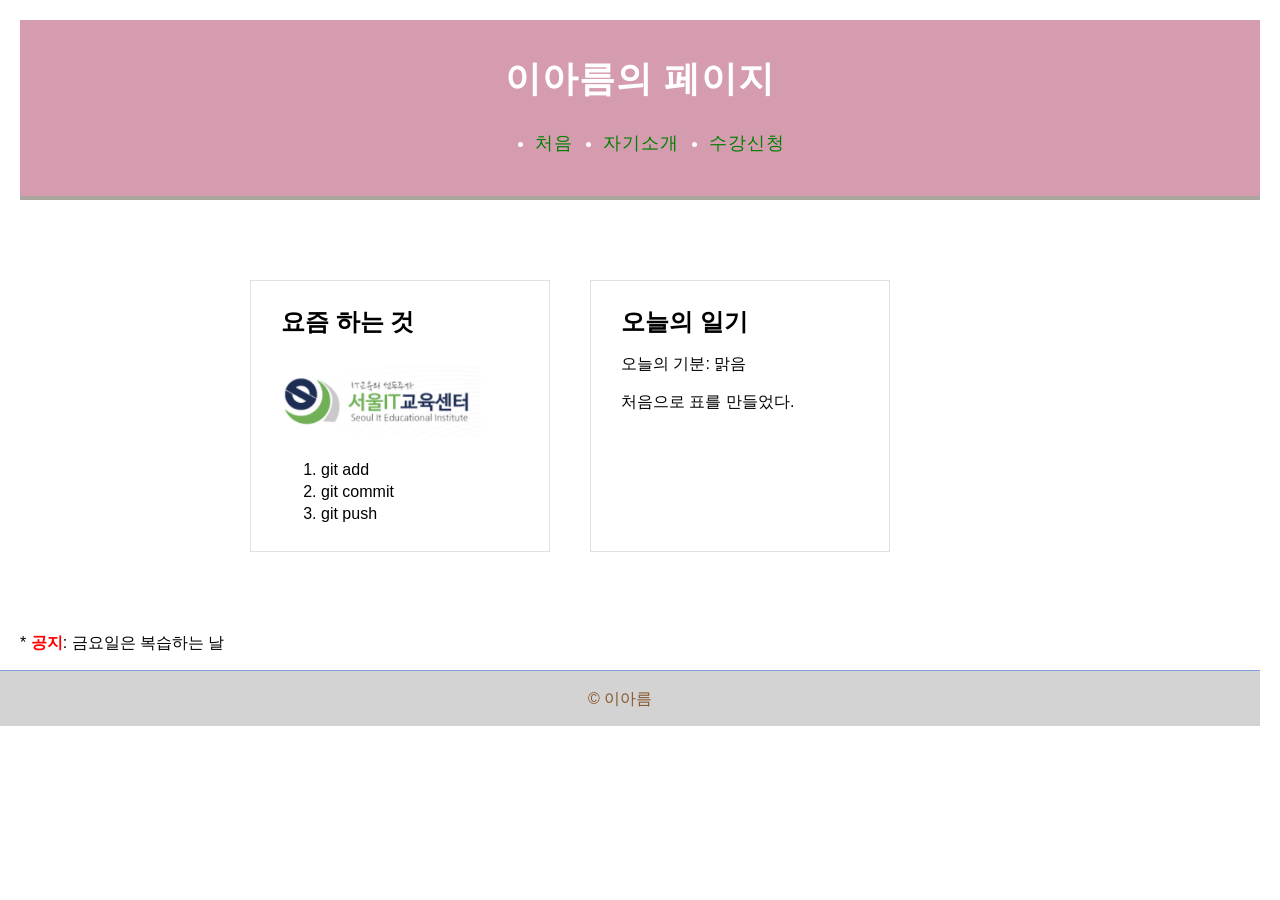
<file: index.html>
<!DOCTYPE html>
<html lang="ko">
<head>
  <meta charset="UTF-8">
  <meta name="viewport" content="width=device-width, initial-scale=1.0">
  <link rel="stylesheet" href="css/style.css">
  <link rel="icon" href="images/favicon.png">
  <title>이아름의 자기소개</title>
</head>

<body>
  <header>
    <h1>이아름의 페이지</h1>
    <nav>
      <ul>
        <li><a href="index.html">처음</a></li>
        <li><a href="about.html">자기소개</a></li>
        <li><a href="courses.html">수강신청</a></li>
      </ul>
    </nav>
  </header>


  <main class="day-list">
    <section>
      <h2>요즘 하는 것</h2>
      <img src="it.png" width="200"
           alt="IT 교육센터 상호마크">
      <ol>
        <li>git add</li>
        <li>git commit</li>
        <li>git push</li>
      </ol>

    </section>
    <article id="IT">      
      <h2>오늘의 일기</h2>
      <div>오늘의 기분: 맑음</div>
      <p>처음으로 <span>표</span>를 만들었다.</p>
    </article>
  </main>
  
    <aside>
      <p>* <strong>공지</strong>: 금요일은 복습하는 날</p>
    </aside>



  <footer>
    <p>&copy; 이아름</p>
  </footer>
</body>
</html>
</file>
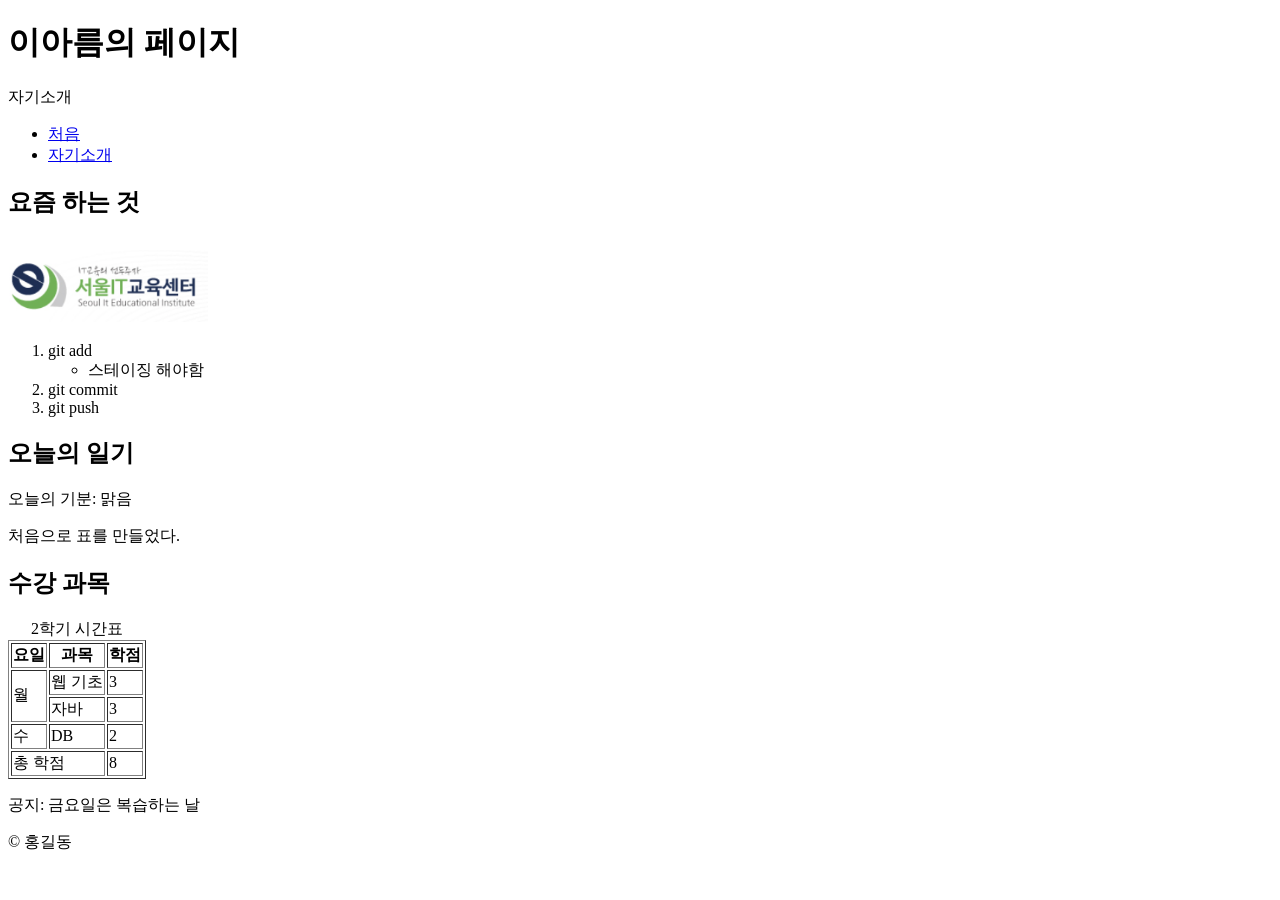
<file: new-link-image/index.html>
<!DOCTYPE html>
<html lang="ko">
<head>
  <meta charset="UTF-8">
  <meta name="viewport" content="width=device-width, initial-scale=1.0">
  <title>이아름의 페이지</title>
</head>
<body>
  <header>
    <h1>이아름의 페이지</h1>
    <nav>
      <p>자기소개</p>
      <ul>
        <li><a href="index.html">처음</a></li>
        <li><a href="about.html">자기소개</a></li>
      </ul>
    </nav>
  </header>
  <main>
    <section>
      <h2>요즘 하는 것</h2>
      <img src="../../it.png" width="200"
           alt="IT 교육센터 상호마크">
      <ol>
        <li>git add</li>
            <ul>
              <li>스테이징 해야함</li>
            </ul>
        <li>git commit</li>
        <li>git push</li>
      </ol>

    </section>
    <article id="IT">
      
      <h2>오늘의 일기</h2>
      <div>오늘의 기분: 맑음</div>
      <p>처음으로 <span>표</span>를 만들었다.</p>
    </article>
    <section>
      <h2>수강 과목</h2>
      <table border="1">
        <caption>2학기 시간표</caption>
        <thead>
          <tr><th>요일</th><th>과목</th><th>학점</th></tr>
        </thead>
        <tbody>
          <tr><td rowspan="2">월</td><td>웹 기초</td><td>3</td></tr>
          <tr><td>자바</td><td>3</td></tr>
          <tr><td>수</td><td>DB</td><td>2</td></tr>
        </tbody>
        <tfoot>
          <tr><td colspan="2">총 학점</td><td>8</td></tr>
        </tfoot>
      </table>
    </section>
    <aside>
      <p>공지: 금요일은 복습하는 날</p>
    </aside>
  </main>
  <footer>
    <p>&copy; 홍길동</p>
  </footer>
</body>
</html>
</file>
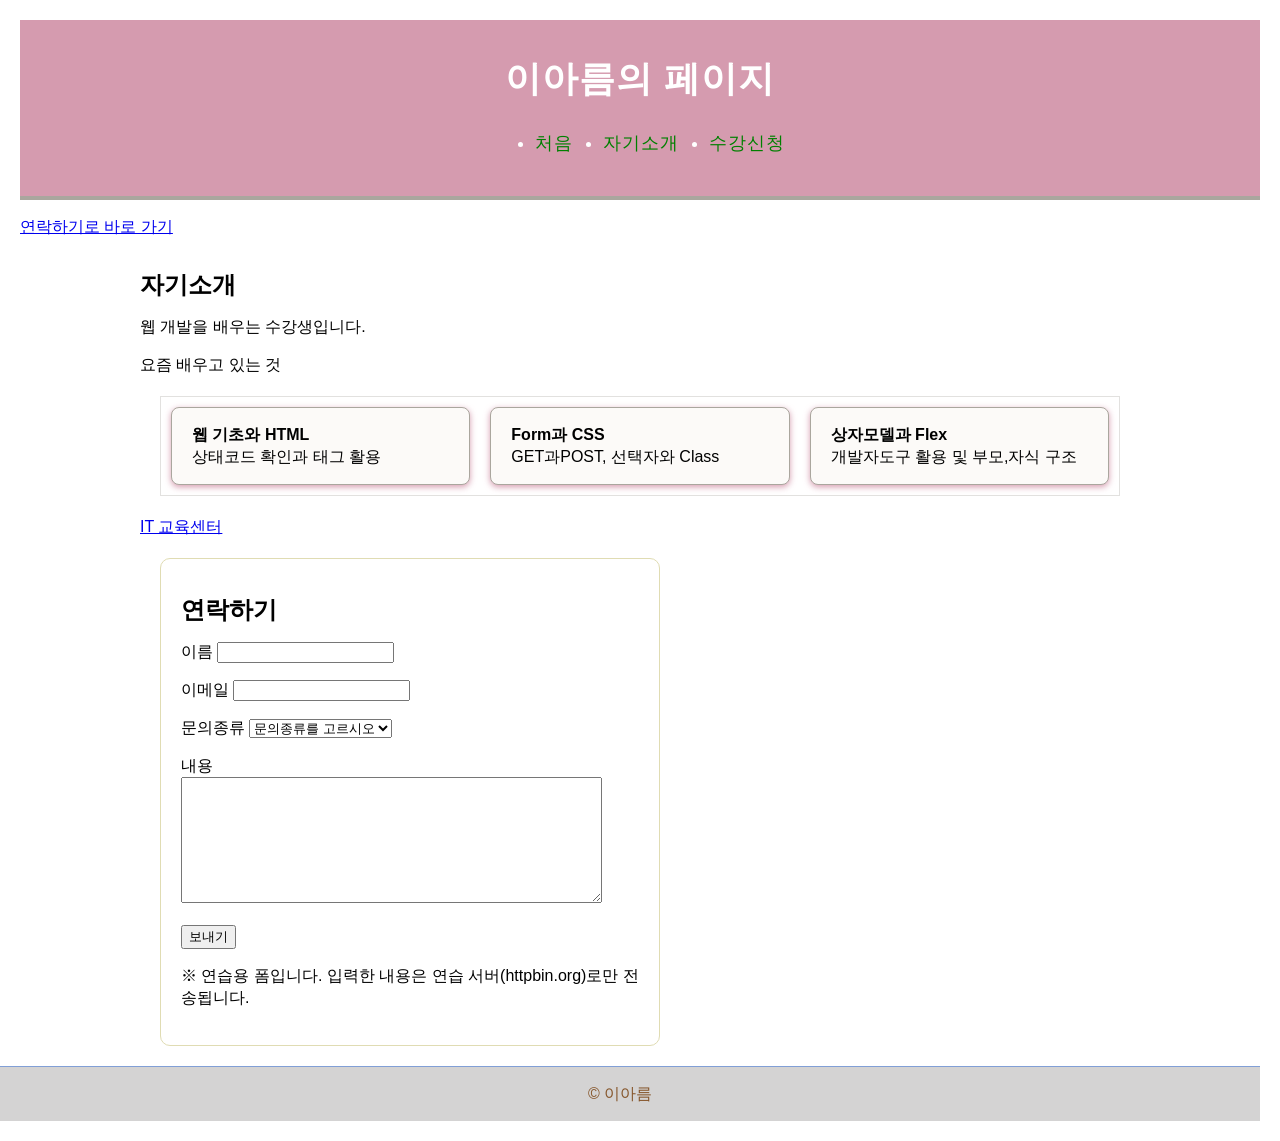
<file: about.html>
<!DOCTYPE html>
<html lang="ko">
<head>
  <meta charset="UTF-8">
  <meta name="viewport" content="width=device-width, initial-scale=1.0">
  <link rel="stylesheet" href="css/style.css"> 
  <link rel="icon" href="images/favicon.png">
  <title>이아름의 페이지</title>
</head>
<body>
  <header>
    <h1>이아름의 페이지</h1>
    <nav>
      <ul>
        <li><a href="index.html#IT">처음</a></li>
        <li><a href="about.html">자기소개</a></li>
        <li><a href="courses.html">수강신청</a></li>
      </ul>
    </nav>
  </header>

  <p>
  <a href="about.html#contact">연락하기로 바로 가기</a>
  </p>

  <div class="page-form">
    <main>

       <h2>자기소개</h2>
        <p>웹 개발을 배우는 수강생입니다.</p>
        <p>요즘 배우고 있는 것</p>
<section class="my-self">
    <div class="about-card">
      <div class="about-name">웹 기초와 HTML</div>
      <div class="about-info">상태코드 확인과 태그 활용</div>
    </div>
    <div class="about-card">
      <div class="about-name">Form과 CSS</div>
      <div class="about-info">GET과POST, 선택자와 Class</div>
    </div>
    <div class="about-card">    
      <div class="about-name">상자모델과 Flex</div>
      <div class="about-info">개발자도구 활용 및 부모,자식 구조</div>
    </div>
 </section>
      <p>
        <a href="index.html/#IT"
           target="_blank">IT 교육센터</a>
      </p>
   
   <div class="form">
<h2>연락하기</h2>
  <form action="https://httpbin.org/post" method="post">
    <P>
      <label for="name">이름</label>
      <input type="text" id="name" name="name" required>
    </P>
    <p>
      <label for="email">이메일</label>
      <input type="email" id="email" name="email" required>
    </P>
    <p>
      <label for="course">문의종류</label>
        <select id="course" name="course" required>
          <option value="" disabled selected hidden>문의종류를 고르시오</option>
          <option value="project">프로젝트 제안</option>
          <option value="css">CSS</option>        
        </select>
    </p>
    <p>
      <label for="memo">내용</label><br>
      <textarea id="memo" name="memo" rows="8" cols="50"></textarea>
  
    </p>
      <button type="submit">보내기</button>
      <P>※ 연습용 폼입니다. 입력한 내용은 연습 서버(httpbin.org)로만 전송됩니다.</P>
  </form>
  </div>  
  </main>
  </div>

  <footer>
    <p>&copy; 이아름</p>
  </footer>
</body>
</html>
</file>
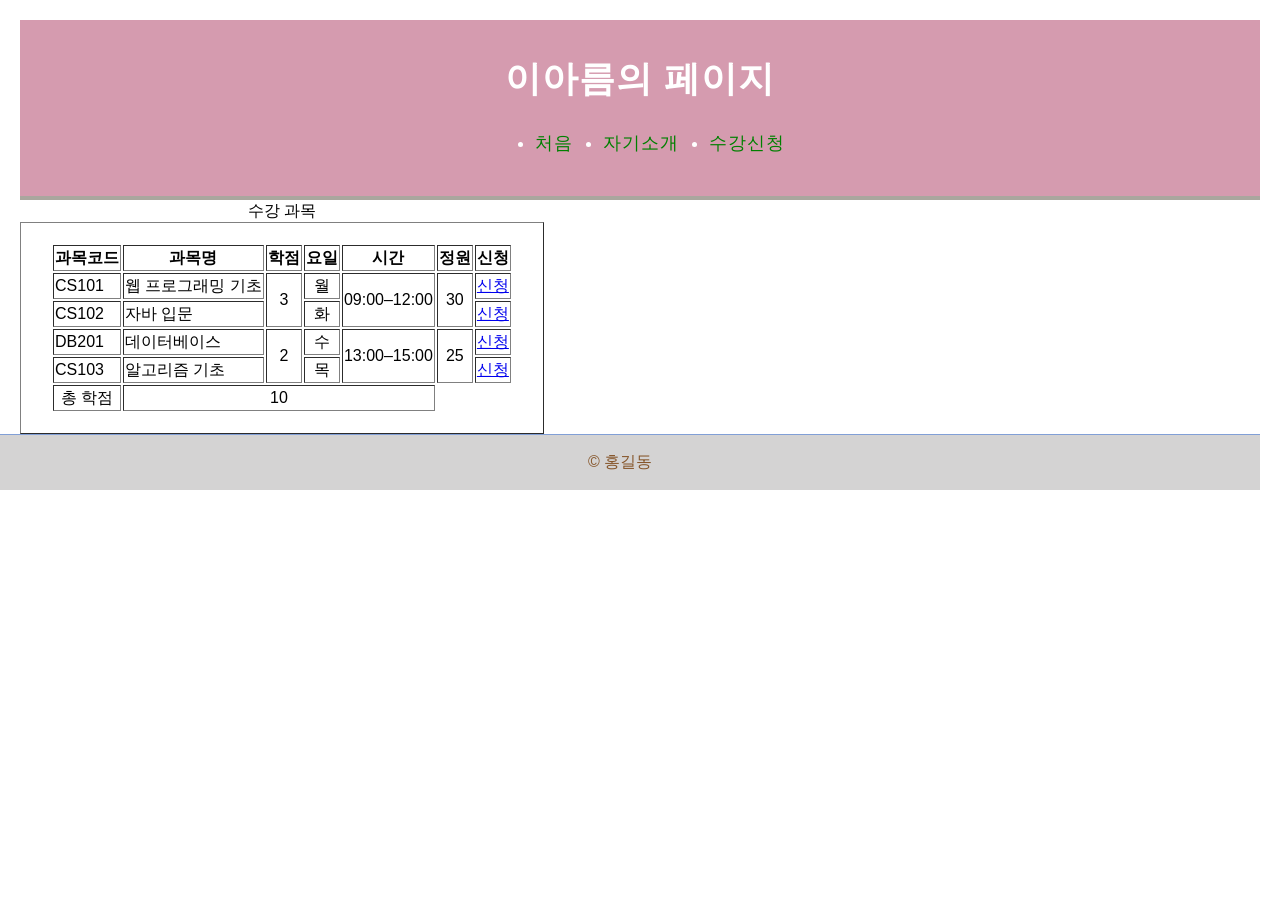
<file: courses.html>
<!DOCTYPE html>
<html lang="ko">
<head>
    <meta charset="UTF-8">
    <meta name="viewport" content="width=device-width, initial-scale=1.0">
    <link rel="stylesheet" href="css/style.css">
    <link rel="icon" href="images/favicon.png">
    <title>수강 과목</title>
</head>
<body>
    <header>
    <h1>이아름의 페이지</h1>
    <nav>
      <ul>
        <li><a href="index.html">처음</a></li>
        <li><a href="about.html">자기소개</a></li>
        <li><a href="courses.html">수강신청</a></li>
      </ul>
    </nav>
        </header>
<div class="space">
    <table class="table-space" border="1" >
        <caption>수강 과목</caption>
            <thead>
                <tr>
                    <th>과목코드</th>
                    <th>과목명</th>
                    <th>학점</th>
                    <th>요일</th>
                    <th>시간</th>
                    <th>정원</th>
                    <th>신청</th>
                </tr>
            </thead>
            <tbody>
                <tr>
                    <td>CS101</td>
                    <td>웹 프로그래밍 기초</td>
                    <td rowspan="2" style="text-align: center;">3</td>
                    <td style="text-align: center;">월</td>
                    <td rowspan="2">09:00–12:00</td>
                    <td rowspan="2" style="text-align: center;">30</td>
                    <td><a href="https://httpbin.org/get?course=CS101">신청</a>
                    </td>
                </tr>
                <tr>
                    <td>CS102</td>
                    <td>자바 입문</td>
                    <td style="text-align: center;">화</td>
                    <td><a href="https://httpbin.org/get?course=CS102">신청</a></td>
                </tr>
                <tr>
                    <td>DB201</td>
                    <td>데이터베이스</td>
                    <td rowspan="2" style="text-align: center;">2</td>
                    <td style="text-align: center;">수</td>
                    <td rowspan="2">13:00–15:00</td>
                    <td rowspan="2" style="text-align: center;">25</td>
                    <td><a href="https://httpbin.org/get?course=DB201">신청</a></td>
                </tr>
                <tr>
                    <td>CS103</td>
                    <td>알고리즘 기초</td>
                    <td style="text-align: center;">목</td>
                    <td><a href="https://httpbin.org/get?course=CS103">신청</a></td>
                </tr>
            </tbody>
            <tfoot>
                <tr>
                    <td style="text-align: center;">총 학점</td>
                    <td colspan="4" style="text-align: center;">10</td>
                </tr>
            </tfoot>
    </table>
</div>
  <footer>
    <p>&copy; 홍길동</p>
  </footer>
</body>
</html>
</file>
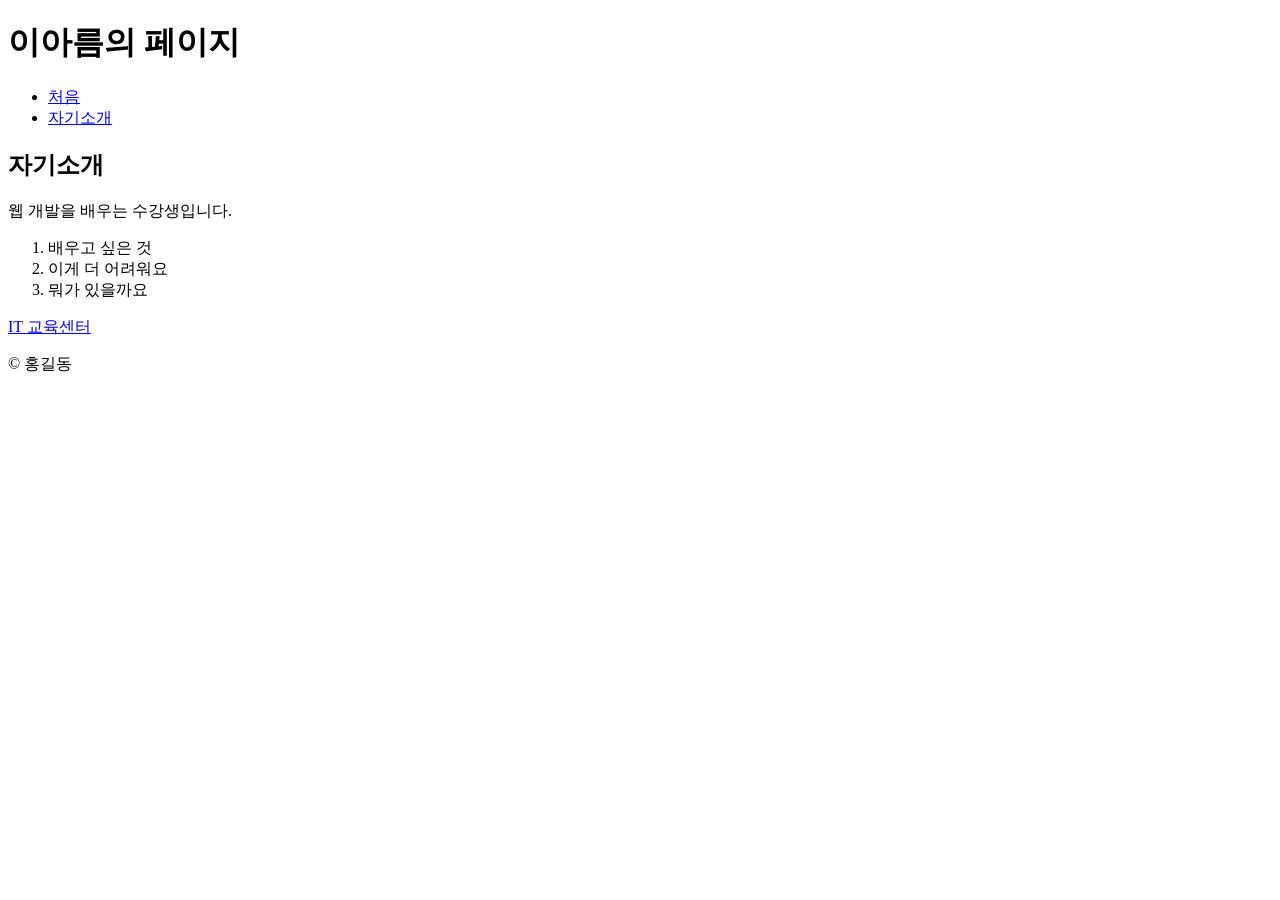
<file: new-link-image/about.html>
<!DOCTYPE html>
<html lang="ko">
<head>
  <meta charset="UTF-8">
  <meta name="viewport" content="width=device-width, initial-scale=1.0">
  <title>자기소개 - 이아름의 페이지</title>
</head>
<body>
  <header>
    <h1>이아름의 페이지</h1>
    <nav>
      <ul>
        <li><a href="index.html#IT">처음</a></li>
        <li><a href="about.html">자기소개</a></li>
      </ul>
    </nav>
  </header>
  <main>
    <section>
      <h2>자기소개</h2>
      <p>웹 개발을 배우는 수강생입니다.</p>
      <ol>
        <li>배우고 싶은 것</li>
        <li>이게 더 어려워요</li>
        <li>뭐가 있을까요</li>
      </ol>
      <p>
        <a href="index.html/#IT"
           target="_blank">IT 교육센터</a>
      </p>
    </section>
  </main>
  <footer>
    <p>&copy; 홍길동</p>
  </footer>
</body>
</html>
</file>
<file: css/style.css>
*,*::before,*::after {box-sizing: border-box;}

header{
    background: rgba(192, 106, 135, 0.667); color: white;
    padding: 24px 10px; font-size: 1.125rem;
    letter-spacing: 0.05em;
    border-bottom: 4px solid #aaa69e;
    max-width: 100%;
    margin: 0 auto;}

ul {display: flex; justify-content:center; align-items: center; 
    width: 300px; gap: 30px}

header h1 {text-align: center;}

footer{
    background: rgb(212, 211, 211);
    color: rgb(134, 86, 43);
    padding: 0.125px 1px;
    font-size: 1rem;
    text-align: center;
    border-top: 1.25px solid #819fd6;
    margin-left: -40px;}

nav {display:flex; justify-content: center;}
nav a {color: green; text-decoration:none; font-weight: 300;}

nav a:hover {text-decoration: underline;}


body{font-family:Arial, Helvetica, sans-serif;
    line-height: 2cap;
    margin: 20px 20px;}

aside strong {color: red;}

.my-self {padding: 10px 5px; width: auto; margin-top: 20px;
          display: flex; justify-content: center; align-items: center;
          padding: 0; flex-wrap: wrap;}

.form {border: 1px solid rgb(224, 220, 179); border-radius: 10px;
        padding: 20px; width: 500px; margin: 20px;}

.table-space {padding: 20px 30px; overflow-x: auto;}

.day-list {margin: 50px; padding: 10px;
           background-color: white; max-width: 100%;
           display: flex; justify-content: center; flex-wrap:wrap ;}
      
section, #IT {border: 1px solid #e2e1df; padding: 10px 30px;
    width: 300px; margin: 20px;}

.my-self a{display: flex; align-items: flex-end; text-align: end;}
.page-form{display: flex; justify-content: center; align-items: center; width: auto;}
main {width: 1000px;}

@media (max-width:599px){
    header {
        flex-direction: column;
        align-items: flex-start;
        gap: 8px;
        padding: 16px;
        justify-content: center;
    }
    nav ul{ flex-wrap: wrap;}
}

.about-card{background-color: #fcfaf8;
            border:1px solid #aaa69e; padding: 16px 20px;
            border-radius: 8px; box-shadow: 0 2px 6px rgba(192, 106, 135, 0.667);
            flex: 1 1 200px;margin: 10px; flex-wrap: wrap;
            justify-content: center; }
.about-name{font-weight: 600;}
</file>
